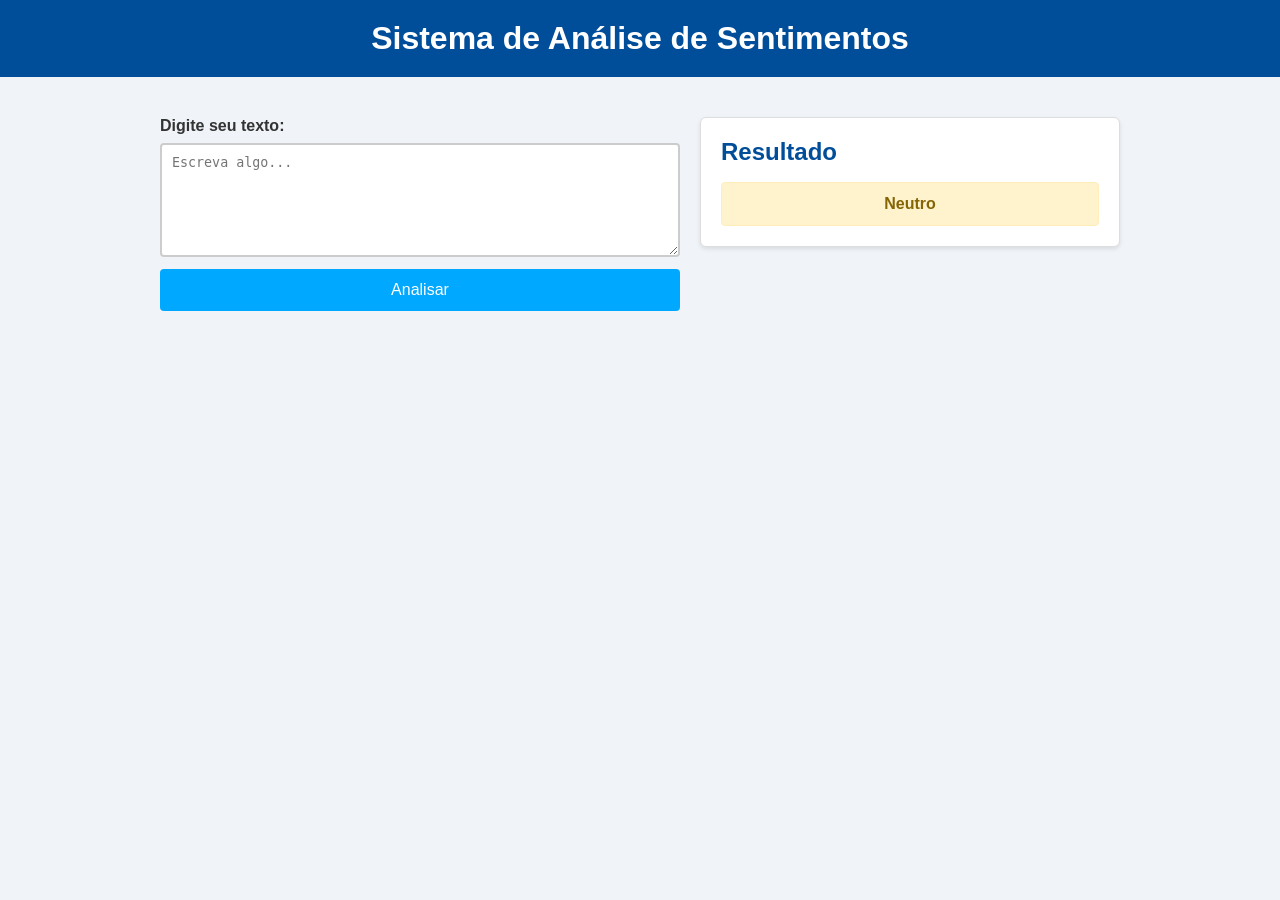
<file: Projeto IA/index.html>
<!DOCTYPE html>
<html lang="pt-BR">
<head>
    <meta charset="UTF-8">
    <meta name="viewport" content="width=device-width, initial-scale=1.0">
    <title>Sistema de Análise de Sentimentos</title>
    <link rel="stylesheet" href="style.css">
</head>
<body>
    <header>
        <h1>Sistema de Análise de Sentimentos</h1>
    </header>
    <main class="container">
        <section class="input-area">
            <label for="user-text">Digite seu texto:</label>
            <textarea id="user-text" rows="6" placeholder="Escreva algo..."></textarea>
            <button class="btn-analisar">Analisar</button>
        </section>
        <section class="result-area">
            <h2>Resultado</h2>
            <div class="result neutro">Neutro</div>
        </section>
    </main>
    <script src="script.js"></script>
</body>
</html>
</file>
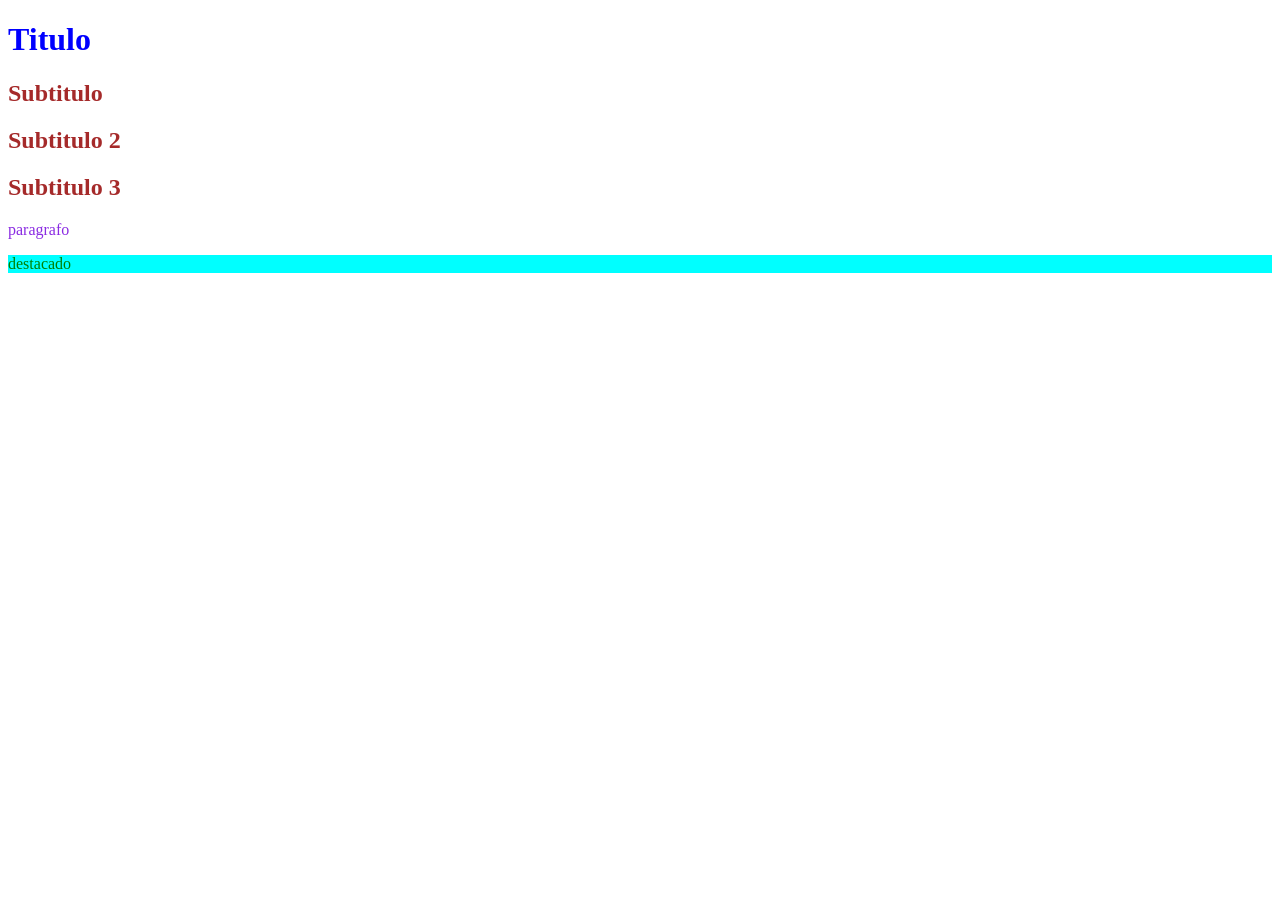
<file: Exercícios/ex1.html>
<!DOCTYPE html>
<html lang="en">
<head>
    <meta charset="UTF-8">
    <meta name="viewport" content="width=device-width, initial-scale=1.0">
    <title>Exercicio 1</title>
    <link rel="stylesheet" href="ex1.css">
</head>
<body>
    <h1 class="titulo"> Titulo </h1>
    <h2 id="subtitulo"> Subtitulo </h2>
    <h2 id="subtitulo"> Subtitulo 2 </h2>
    <h2 id="subtitulo"> Subtitulo 3 </h2>
    <p id="paragrafo"> paragrafo </p>
    <p class="p_destaque"> destacado </p>
</body>
</html>
</file>
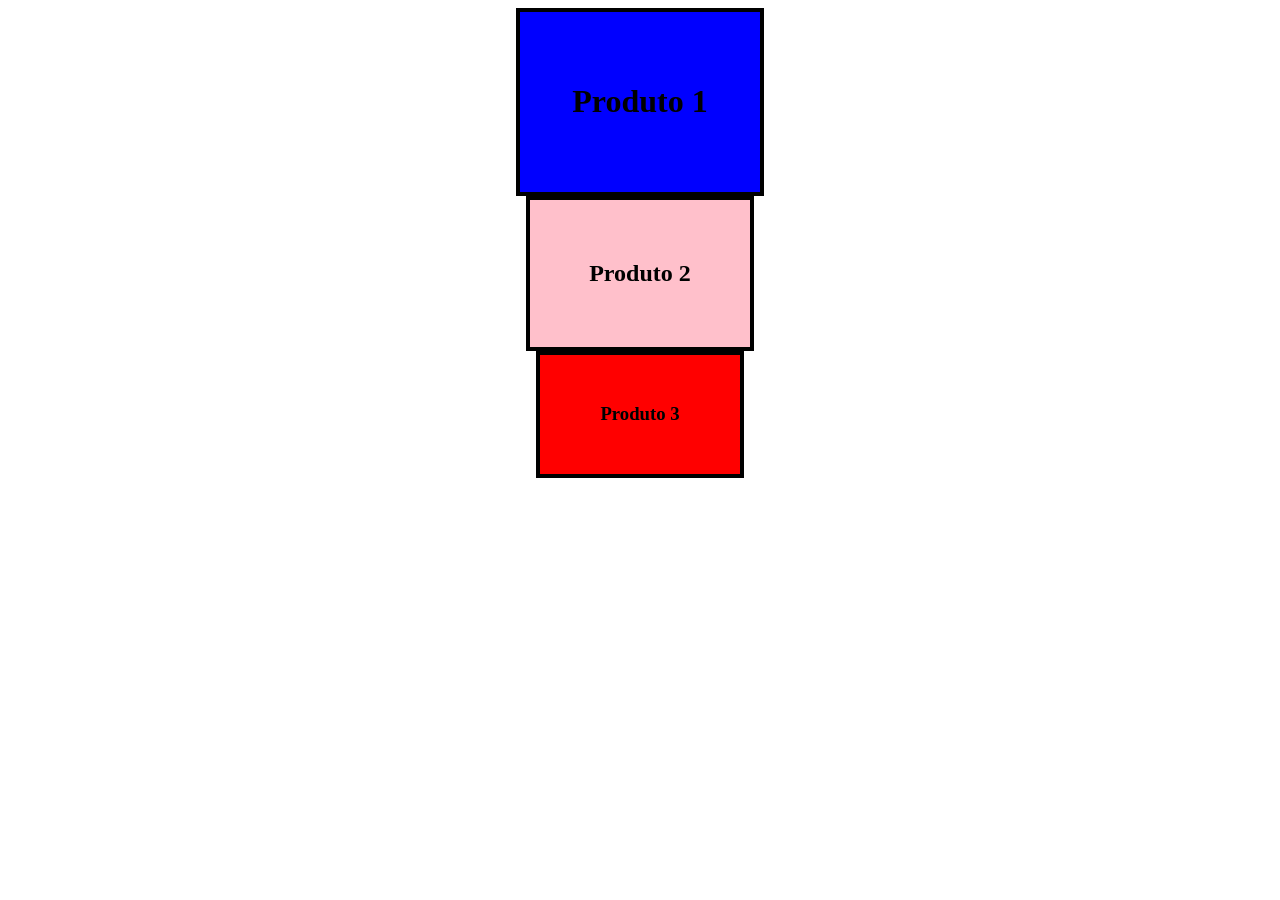
<file: Exercícios/ex2.html>
<!DOCTYPE html>
<html lang="en">
<head>
    <meta charset="UTF-8">
    <meta name="viewport" content="width=device-width, initial-scale=1.0">
    <title>Exercicio 2</title>
    <link rel="stylesheet" href="ex2.css">
</head>
<body>
    <div class="div1">
        <h1>Produto 1</h1>
    </div>

    <div class="div2">
        <h2>Produto 2</h2>
    </div>

    <div class="div3">
        <h3>Produto 3</h3>
    </div>
</body>
</html>
</file>
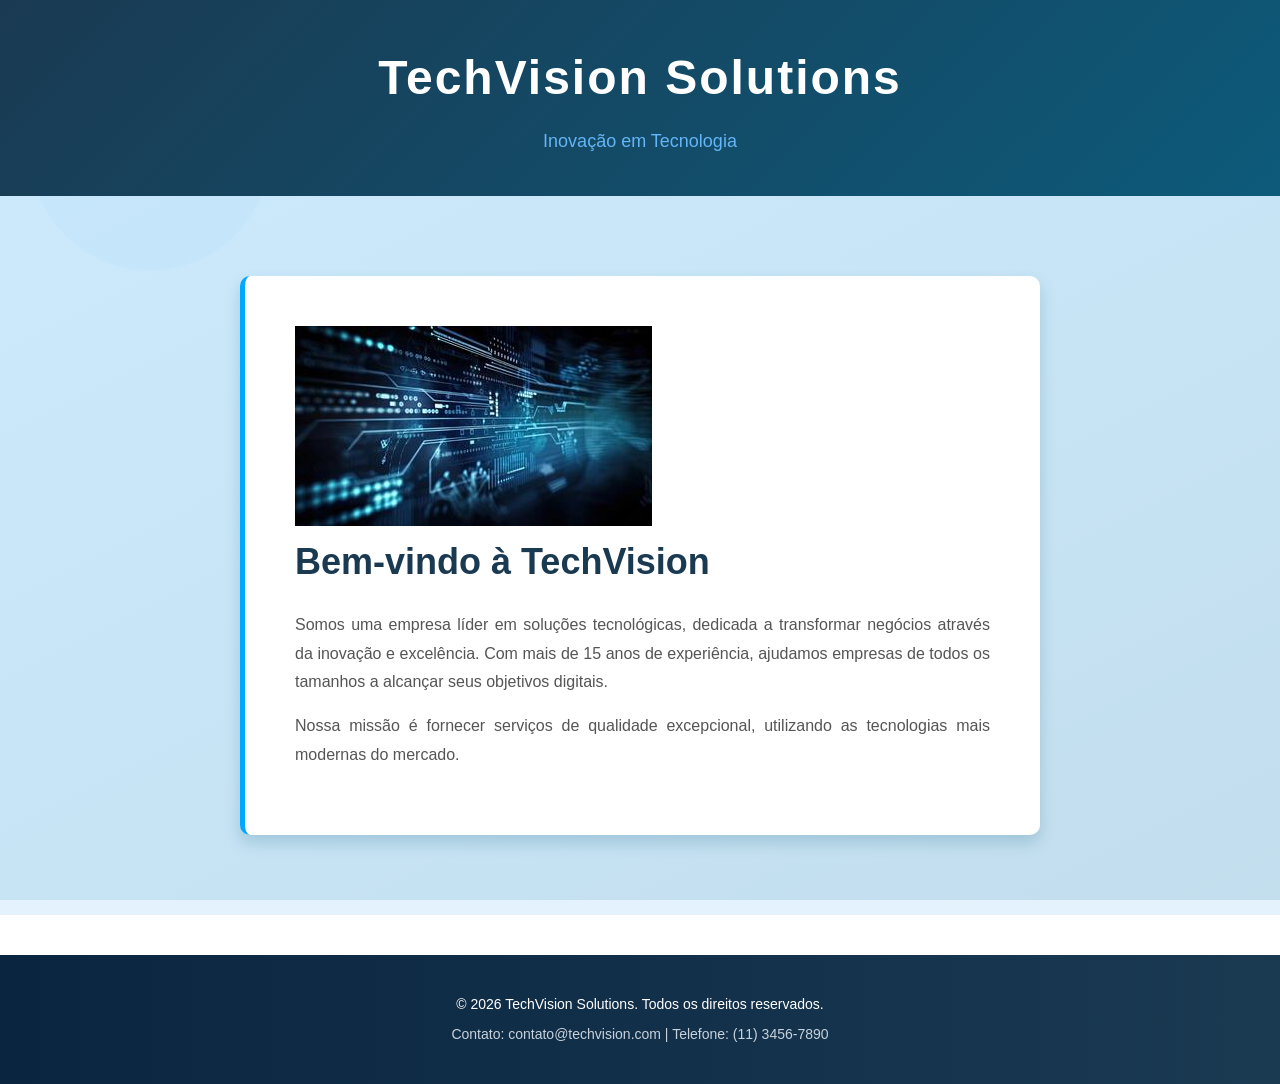
<file: Exercícios/ex3.html>
<!DOCTYPE html>
<html lang="pt-BR">
<head>
    <meta charset="UTF-8">
    <meta name="viewport" content="width=device-width, initial-scale=1.0">
    <title>TechVision Solutions - Empresa de Tecnologia</title>
    <link rel="stylesheet" href="ex3.css">
</head>
<body>
    <header class="cabecalho">
        <div class="container-header">
            <h1>TechVision Solutions</h1>
            <p class="tagline">Inovação em Tecnologia</p>
        </div>
    </header>

    <main class="secao-principal">
        <div class="conteudo-principal">
            <img src="/Exercícios/22060169-programacao-codigo-abstrato-tecnologia-fundo-do-programas-desenvolvedor-e-computador-roteiro-generativo-ai-foto.jpg" alt="techvision">
            <h2>Bem-vindo à TechVision</h2>
            <p>Somos uma empresa líder em soluções tecnológicas, dedicada a transformar negócios através da inovação e excelência. Com mais de 15 anos de experiência, ajudamos empresas de todos os tamanhos a alcançar seus objetivos digitais.</p>
            <p>Nossa missão é fornecer serviços de qualidade excepcional, utilizando as tecnologias mais modernas do mercado.</p>
        </div>
    </main>

    <footer class="rodape">
        <p>&copy; 2026 TechVision Solutions. Todos os direitos reservados.</p>
        <p>Contato: contato@techvision.com | Telefone: (11) 3456-7890</p>
    </footer>
</body>
</html>
</file>
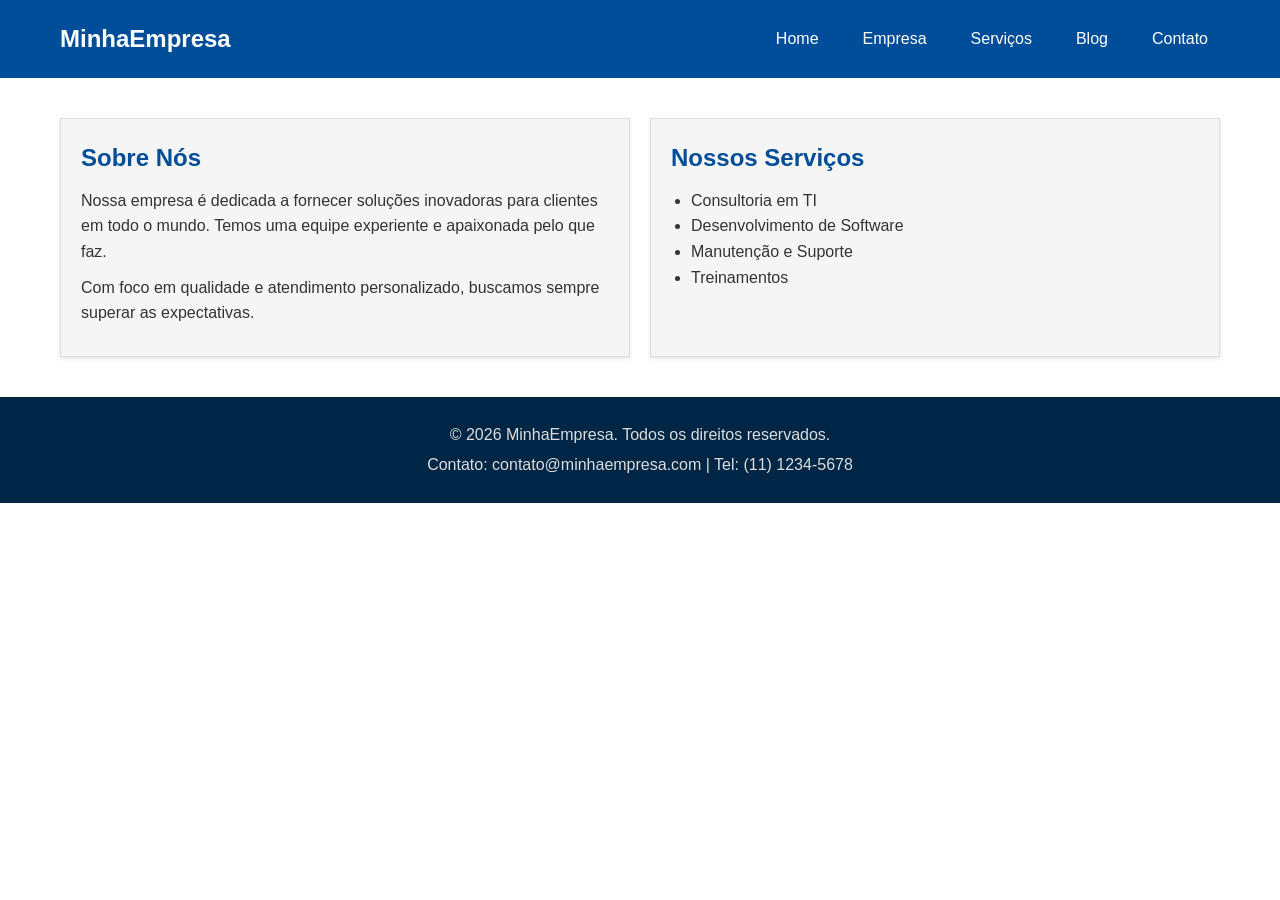
<file: Exercícios/ex5.html>
<!DOCTYPE html>
<html lang="pt-BR">
<head>
    <meta charset="UTF-8">
    <meta name="viewport" content="width=device-width, initial-scale=1.0">
    <title>Página Completa - Ex5</title>
    <link rel="stylesheet" href="ex5.css">
</head>
<body>
    <header class="header">
        <div class="header-container">
            <h1 class="logo">MinhaEmpresa</h1>
            <nav class="nav">
                <ul>
                    <li><a href="#">Home</a></li>
                    <li><a href="#">Empresa</a></li>
                    <li><a href="#">Serviços</a></li>
                    <li><a href="#">Blog</a></li>
                    <li><a href="#">Contato</a></li>
                </ul>
            </nav>
        </div>
    </header>

    <main class="main-content">
        <div class="column esquerda">
            <h2>Sobre Nós</h2>
            <p>Nossa empresa é dedicada a fornecer soluções inovadoras para clientes em todo o mundo. Temos uma equipe experiente e apaixonada pelo que faz.</p>
            <p>Com foco em qualidade e atendimento personalizado, buscamos sempre superar as expectativas.</p>
        </div>
        <div class="column direita">
            <h2>Nossos Serviços</h2>
            <ul>
                <li>Consultoria em TI</li>
                <li>Desenvolvimento de Software</li>
                <li>Manutenção e Suporte</li>
                <li>Treinamentos</li>
            </ul>
        </div>
    </main>

    <footer class="footer">
        <p>&copy; 2026 MinhaEmpresa. Todos os direitos reservados.</p>
        <p>Contato: contato@minhaempresa.com | Tel: (11) 1234-5678</p>
    </footer>
</body>
</html>
</file>
<file: Projeto IA/style.css>
/* reset básico */
* {
    margin: 0;
    padding: 0;
    box-sizing: border-box;
}
body {
    font-family: Arial, Helvetica, sans-serif;
    background-color: #f0f4f8;
    color: #333;
}
header {
    background-color: #004d99;
    color: #fff;
    text-align: center;
    padding: 20px 0;
}

.container {
    display: flex;
    justify-content: space-around;
    align-items: flex-start;
    flex-wrap: wrap;
    max-width: 1000px;
    margin: 40px auto;
    gap: 20px;
    padding: 0 20px;
}

/* área de entrada */
.input-area {
    flex: 1 1 400px;
    display: flex;
    flex-direction: column;
}
.input-area label {
    margin-bottom: 8px;
    font-weight: bold;
}
.input-area textarea {
    resize: vertical;
    padding: 10px;
    border: 2px solid #ccc;
    border-radius: 4px;
    margin-bottom: 12px;
}

.btn-analisar {
    background-color: #00a8ff;
    color: #fff;
    border: none;
    padding: 12px 20px;
    font-size: 16px;
    border-radius: 4px;
    cursor: pointer;
    transition: background-color 0.3s, transform 0.2s;
}
.btn-analisar:hover {
    background-color: #007bb2;
}
.btn-analisar:active {
    transform: scale(0.97);
}

/* área de resultado */
.result-area {
    flex: 1 1 300px;
    background-color: #fff;
    padding: 20px;
    border: 1px solid #ddd;
    border-radius: 6px;
    box-shadow: 0 2px 4px rgba(0,0,0,0.1);
}
.result-area h2 {
    margin-bottom: 16px;
    color: #004d99;
}

.result {
    padding: 12px;
    border-radius: 4px;
    font-weight: bold;
    text-align: center;
}
.result.positivo {
    background-color: #d4edda;
    color: #155724;
    border: 1px solid #c3e6cb;
}
.result.negativo {
    background-color: #f8d7da;
    color: #721c24;
    border: 1px solid #f5c6cb;
}
.result.neutro {
    background-color: #fff3cd;
    color: #856404;
    border: 1px solid #ffeeba;
}

/* responsividade */
@media (max-width: 768px) {
    .container {
        flex-direction: column;
        align-items: stretch;
    }
    .input-area, .result-area {
        flex: 1 1 auto;
    }
}
</file>
<file: Exercícios/ex1.css>
.titulo {
    color: blue;
}

.p_destaque {
    color: green;
    background-color: cyan;
}

#subtitulo {
    color: brown;
}

#paragrafo {
    color: blueviolet;
}

/* 
   ESPECIFICIDADE CSS - ORDEM DE PRIORIDADE:
   
   Os seletores com MAIOR PRIORIDADE são: #subtitulo e #paragrafo
   
   Motivo: Utilizam seletores de ID (#), que possuem prioridade máxima na cascata CSS.
   A ordem de especificidade é:
   1. ID (seletor #) - MAIOR PRIORIDADE
   2. Classe (seletor .) - Prioridade média (utilizados por .titulo e .p_destaque)
   3. Elemento - Prioridade mínima
   
   Portanto, estilos definidos com #subtitulo e #paragrafo sempre sobrescrevem
   estilos definidos com .titulo e .p_destaque, independente da ordem no CSS.
*/
</file>
<file: Exercícios/ex2.css>
.div1 {
    background-color: blue;
    border: 4px solid;
    margin: auto;
    padding: 50px;
    width: 11%;
    height: 11%;
    text-align: center;
}

.div2 {
    background-color: pink;
    border: 4px solid;
    margin: auto;
    padding: 40px;
    width: 11%;
    height: 11%;
    text-align: center;
}

.div3 {
    background-color: red;
    border: 4px solid;
    margin: auto;
    padding: 30px;
    width: 11%;
    height: 11%;
    text-align: center;
}

/* Padding = espaço interno (aumenta o tamanho visual do elemento com cor de fundo)
   Margin = espaço externo (afasta de outros elementos, sem cor) */
</file>
<file: Exercícios/ex3.css>
* {
    margin: 0;
    padding: 0;
    box-sizing: border-box;
}

body {
    font-family: 'Segoe UI', Tahoma, Geneva, Verdana, sans-serif;
    line-height: 1.6;
    color: #333333;
}

.cabecalho {
    background-color: #1a3a52;
    background: linear-gradient(135deg, #1a3a52, #0d5a7a);
    color: rgb(255, 255, 255);
    padding: 40px 20px;
    text-align: center;
    box-shadow: 0 4px 6px rgba(0, 0, 0, 0.1);
}

.container-header h1 {
    font-size: 48px;
    font-weight: 700;
    margin-bottom: 10px;
    letter-spacing: 2px;
}

.tagline {
    font-size: 18px;
    font-weight: 300;
    color: #64b5f6;
}

.secao-principal {
    background-image: url('data:image/svg+xml,<svg xmlns="http://www.w3.org/2000/svg" viewBox="0 0 1200 600"><defs><linearGradient id="grad" x1="0%" y1="0%" x2="100%" y2="100%"><stop offset="0%" style="stop-color:%2300a8ff;stop-opacity:0.1" /><stop offset="100%" style="stop-color:%23005a7a;stop-opacity:0.15" /></linearGradient></defs><rect width="1200" height="600" fill="url(%23grad)"/><circle cx="100" cy="100" r="80" fill="%2364b5f6" opacity="0.05"/><circle cx="1100" cy="500" r="120" fill="%231a3a52" opacity="0.08"/></svg>');
    background-repeat: no-repeat;
    background-size: cover;
    background-attachment: fixed;
    background-color: #e3f2fd;
    padding: 80px 20px;
    min-height: 500px;
    display: flex;
    align-items: center;
    justify-content: center;
}

.conteudo-principal {
    max-width: 800px;
    background-color: rgb(255, 255, 255);
    padding: 50px;
    border-radius: 10px;
    box-shadow: 0 8px 16px rgba(13, 90, 122, 0.2);
    border-left: 5px solid #00a8ff;
}

.conteudo-principal h2 {
    font-size: 36px;
    font-weight: 600;
    color: #1a3a52;
    margin-bottom: 20px;
    text-align: left;
}

.conteudo-principal p {
    font-size: 16px;
    font-weight: 400;
    color: #555555;
    margin-bottom: 15px;
    text-align: justify;
    line-height: 1.8;
}

.rodape {
    background-color: #0a2540;
    background: linear-gradient(90deg, #0a2540, #1a3a52);
    color: rgb(200, 210, 220);
    padding: 30px 20px;
    text-align: center;
    margin-top: 40px;
}

.rodape p {
    font-size: 14px;
    font-weight: 400;
    margin: 8px 0;
}

.rodape p:first-child {
    color: #ffffff;
    font-weight: 500;
}

@media (max-width: 768px) {
    .container-header h1 {
        font-size: 32px;
    }
    
    .tagline {
        font-size: 16px;
    }
    
    .conteudo-principal {
        padding: 30px;
    }
    
    .conteudo-principal h2 {
        font-size: 28px;
    }
    
    .conteudo-principal p {
        font-size: 15px;
    }
}
</file>
<file: Exercícios/ex5.css>
* {
    margin: 0;
    padding: 0;
    box-sizing: border-box;
}
body {
    font-family: Arial, Helvetica, sans-serif;
    color: #333;
    line-height: 1.6;
}

.header {
    background-color: #004d99;
    color: #fff;
}
.header-container {
    max-width: 1200px;
    margin: 0 auto;
    display: flex;
    justify-content: space-between;
    align-items: center;
    padding: 20px;
}
.logo {
    font-size: 24px;
    font-weight: bold;
}
.nav ul {
    list-style: none;
    display: flex;
    gap: 20px;
}
.nav a {
    text-decoration: none;
    color: #fff;
    padding: 8px 12px;
    border-radius: 4px;
    transition: background-color 0.3s;
}
.nav a:hover {
    background-color: #003366;
}

.main-content {
    display: flex;
    flex-wrap: wrap;
    max-width: 1200px;
    margin: 40px auto;
    gap: 20px;
    padding: 0 20px;
}
.column {
    background-color: #f5f5f5;
    padding: 20px;
    border: 1px solid #ddd;
    box-shadow: 0 2px 4px rgba(0,0,0,0.1);
    flex: 1 1 400px;
}
.column h2 {
    margin-bottom: 10px;
    color: #004d99;
}
.column p,
.column ul {
    margin-bottom: 10px;
}
.column ul li {
    margin-left: 20px;
    list-style: disc;
}

.footer {
    background-color: #002645;
    color: #ddd;
    text-align: center;
    padding: 20px;
    margin-top: 40px;
}
.footer p {
    margin: 5px 0;
}

@media (max-width: 768px) {
    .main-content {
        flex-direction: column;
    }
}
</file>
